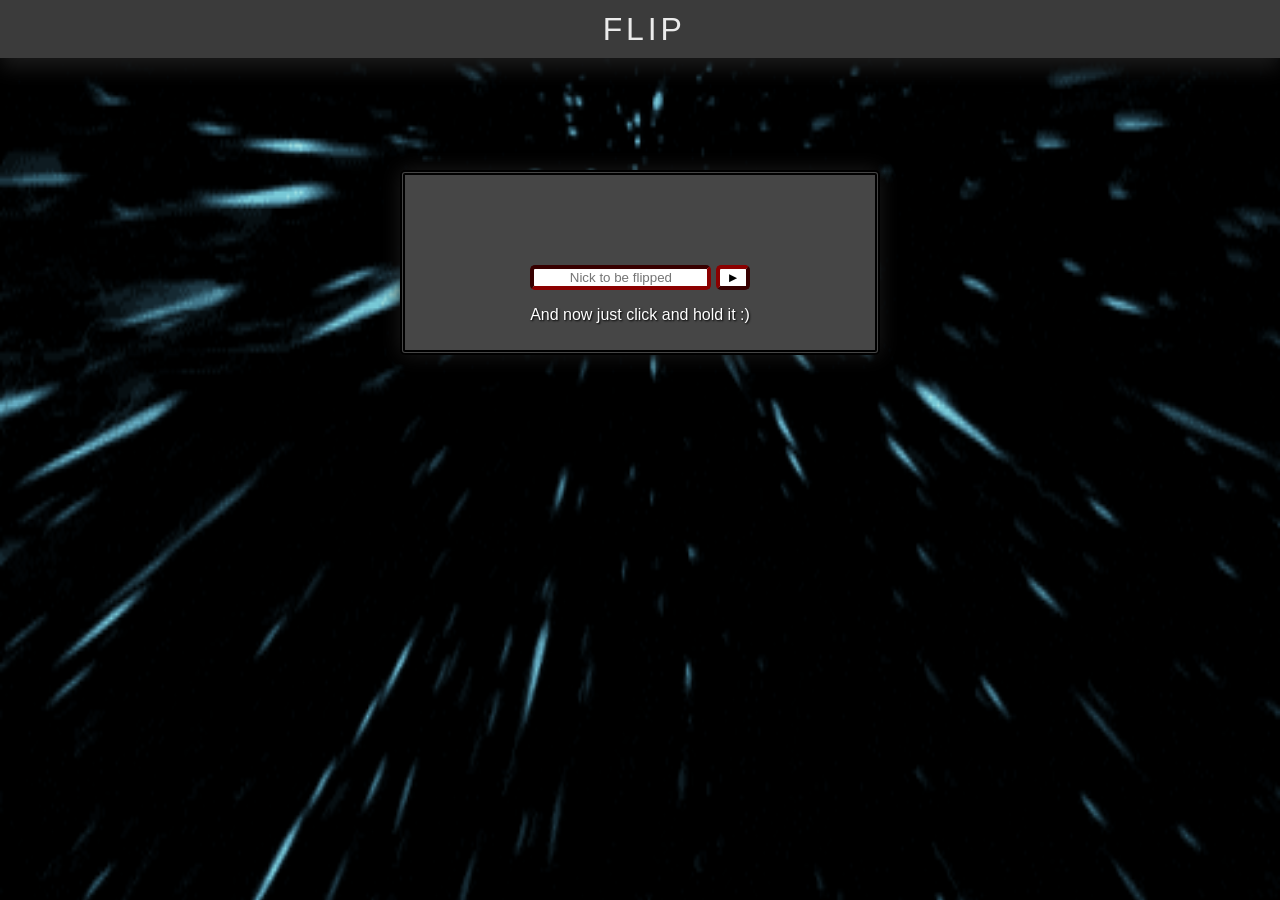
<file: index.html>
<!DOCTYPE html>
<html lang="en">
  <head>
    <meta charset="UTF-8" />
    <meta http-equiv="X-UA-Compatible" content="IE=edge" />
    <meta name="viewport" content="width=device-width, initial-scale=1.0" />
    <link rel="stylesheet" href="style.css" />
    <link rel="apple-touch-icon" sizes="180x180" href="apple-touch-icon.png">
<link rel="icon" type="image/png" sizes="32x32" href="favicon-32x32.png">
<link rel="icon" type="image/png" sizes="16x16" href="favicon-16x16.png">
<link rel="manifest" href="site.webmanifest">
    <script src="script.js"></script>
    <title>FLIP</title>
  </head>
  <body>
    <header>
      <img class="table" src="img/tbl.png" alt="flying table" />

      <span class="slogan">
        <h1 class="bigletters">F</h1>
        <h1 class="smallletters">airly</h1>
        <h1 class="bigletters">L</h1>
        <h1 class="smallletters">east</h1>
        <h1 class="bigletters">I</h1>
        <h1 class="smallletters">mpressive</h1>
        <h1 class="bigletters">P</h1>
        <h1 class="smallletters">rogram</h1>
      </span></header>
    <main>
      <div class="window">
        <div class="flipping">
          <h1 id="flip"></h1>
        </div>
        <div class="nicksub">
          <span
            ><input
              id="field"
              class="textfield"
              type="text"
              placeholder="Nick to be flipped" /></span
          ><span
            ><input
              id="submitButton"
              onclick="changeNick()"
              class="submitbtn"
              type="submit"
              value="&#9658"
              style="cursor: pointer"
          /></span>
        </div>
        <div>
          <p class="click">And now just click and hold it :)</p>
        </div>
      </div>
    </main>
  </body>
</html>
</file>
<file: style.css>
/* @import url("https://fonts.googleapis.com/css2?family=Raleway:wght@100;500&display=swap"); */
@import url(/flip/font/static/Raleway-Medium.ttf);

body {
  margin: 0;
  background-color: rgb(255, 255, 255);
  background-size: 100%;
  background-repeat: repeat-y;
  background-size: cover;
  background-position: center;
  background-image: url("img/back.gif");
  overflow: hidden;
}

@media only screen and (max-width: 1643px) {
  body {
    background-size: 100% 600%;
  }
}

header {
  background-color: rgb(59, 59, 59);
  padding: 10px;
  box-shadow: 0px 10px 20px rgb(26, 26, 26);
  text-align: center;
}

.slogan {
  text-align: center;
  font-family: "Raleway-Medium", sans-serif;
  color: rgb(235, 235, 235);
  user-select: none;
  padding-right: 35px;
  transition: 1s;
}

.bigletters {
  font-weight: 500;
}

.smallletters {
  margin-left: -5px;
  font-size: 0px;
  transition: 1s ease;
  font-weight: 300;
}

header:hover .smallletters,
header:focus .smallletters {
  font-size: 25px;
}

header:hover .slogan,
header:focus .slogan {
  text-shadow: 1px 1px 3px black;
}

@media (max-width: 530px) {
  .slogan {
    padding-right: 0;
  }
  .bigletters {
    font-size: 25px;
  }
  header:hover .smallletters {
    font-size: 15px;
  }
  .table {
    display: none;
    width: 20px;
    padding-right: 20px;
  }
}

.table {
  margin: 0;
  margin-bottom: -5px;
  padding-top: 5px;
  padding-right: 5px;
  padding-bottom: 0px;
  width: 30px;
  transform: translateX(-2000px);
  transition: 0.8s ease;
}

header:hover .table {
  transform: translateX(0px) rotateZ(720deg);
}

input {
  text-align: center;
  position: relative;
}

.nicksub {
  padding-top: 10px;
  margin-top: 30px;
}

.flipping {
  padding-top: 40px;
  text-align: center;
  font-family: "Raleway", sans-serif;
  color: white;
}

.click {
  text-align: center;
  color: white;
  font-family: "Segoe UI", Tahoma, Geneva, Verdana, sans-serif;
  text-shadow: 1px 1px 2px black;
}

.window {
  text-align: center;
  margin: auto;
  border-style: double;
  border-width: 5px;
  border-radius: 5px;
  margin-top: 7rem;
  background-color: rgb(70, 70, 70);
  max-width: 450px;
  max-height: 600px;
  width: auto;
  height: auto;
  box-shadow: 0px 0px 20px rgb(26, 26, 26);
  padding: 10px;
}

h1 {
  display: inline;
  text-align: center;
}

.textfield {
  border-width: 4px;
  border-color: darkred;
  border-radius: 5px;
  transition: 500ms;
}

.textfield:hover {
  border-color: rgb(167, 36, 36);
  box-shadow: 1px 1px 10px rgb(167, 36, 36);
}

.submitbtn {
  margin-left: 5px;
  border-width: 4px;
  border-color: darkred;
  border-radius: 5px;
  background-color: white;
  color: black;
  transition: 500ms;
}

.submitbtn:hover {
  background-color: rgb(212, 212, 212);
  box-shadow: 1px 1px 10px rgb(167, 36, 36);
}

.flipping {
  user-select: none;
  transition: 1s ease;
}

.flipping:active {
  transform: rotateX(900deg);
  margin-top: 8.3%;
  margin-bottom: -50px;
}
</file>
